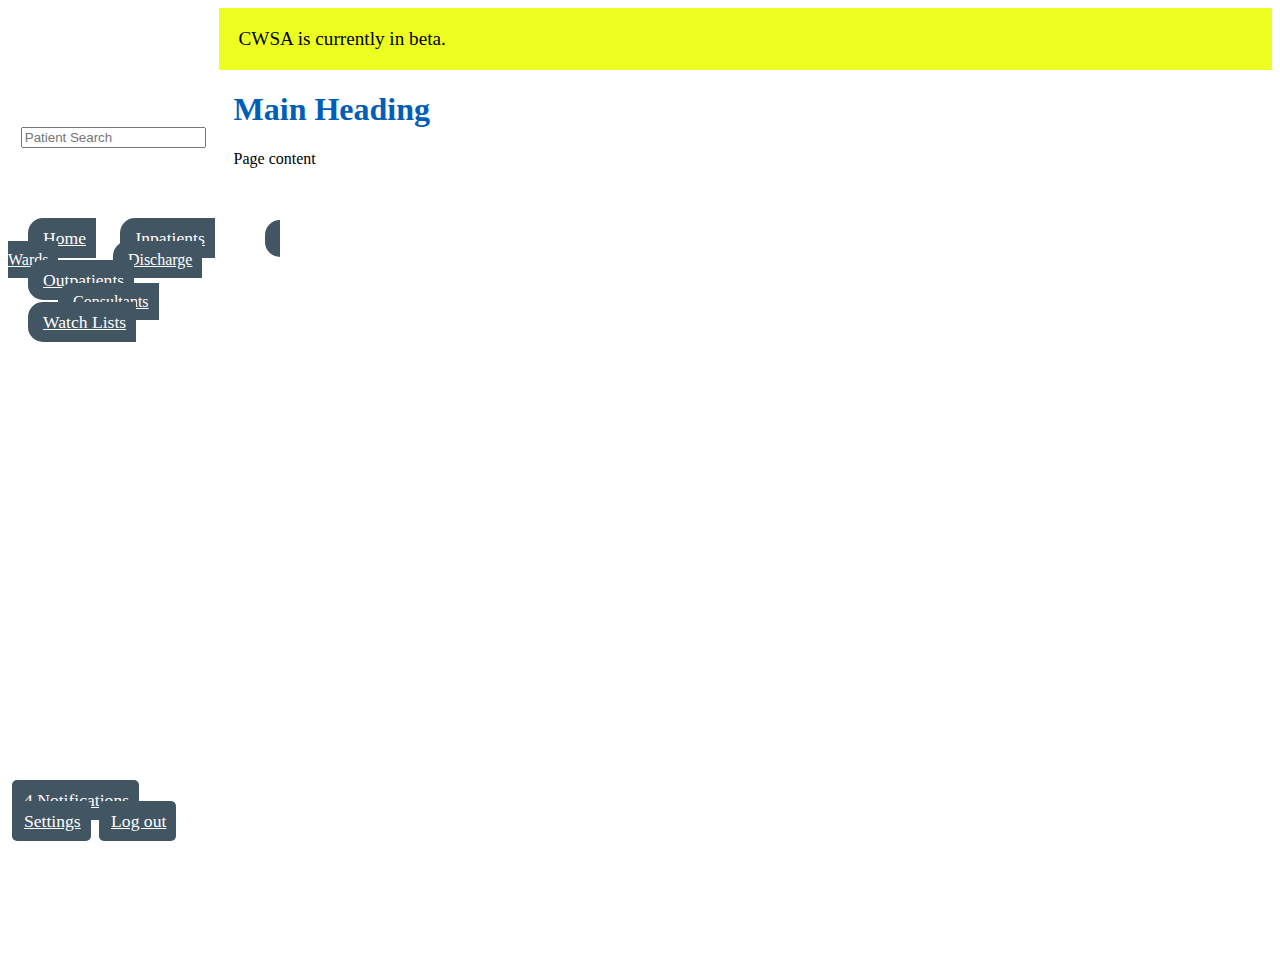
<file: index.html>
<!DOCTYPE html>
<html lang="en">
<head>
    <meta charset="UTF-8">
    <meta name="viewport" content="width=device-width, initial-scale=1.0">
    <title>CWSA - Home</title>
    <link rel="stylesheet" href="https://abuhb.github.io/ui/bootstrap-4.5.3-dist/css/bootstrap.css">
    <link rel="stylesheet" href="https://abuhb.github.io/ui/nhs-colours.css">
    <link rel="stylesheet" href="cwsa2.css">


</head>
<body>
    <div id="cws">
        
        <aside class="nhsblue">
            <div id="brand">
                <img src="cws-logo.svg">
        <p>
                <form>
                    <div class="input-group">
                        <input type="text" class="form-control" placeholder="Patient Search">
                    </div>
                </form></p>
            </div>
            <nav id="main" class="nav flex-column">
                <a class="nhsgreen" href="#"><i class="fas fa-home"></i>Home</a>
                <a href="#"><i class="fas fa-bed"></i>Inpatients</a>
                    <a class="sub" href="#"><i class="fas fa-chevron-right"></i>Wards</a>
                    <a class="sub" href="#"><i class="fas fa-chevron-right"></i>Discharge</a>
                <a href="#"><i class="fas fa-blind"></i>Outpatients</a>
                    <a class="sub" href="#"><i class="fas fa-chevron-right"></i>Consultants</a>
                <a href="#"><i class="far fa-eye"></i>Watch Lists</a>
                <div class="absp"></div>
            </nav>
                <nav id="account" class="nav flex-column">
                    <a href="#"><span class="badge nhsred">4</span> Notifications</a>
                    <a href="#"><i class="fas fa-cog"></i>Settings</a>
                    <a class="nhsred" href="#"><i class="fas fa-sign-out-alt"></i>Log out</a>
                </nav>

        </aside>

        <div id="mobile-nav" class="nhsgreen">Menu</div>

<main>
    <div class="message"><i class="fas fa-bell"></i> 
        CWSA is currently in beta.
    </div>
    <h1>Main Heading</h1>
    <p>Page content</p>
    

</main>
 </div>   
<!--scripts -->
<script defer src="https://abuhb.github.io/ui/fontawesome/js/all.js"></script>
<script defer src="https://abuhb.github.io/ui/jquery-3.5.1.slim.min.js"></script>
<script src="https://abuhb.github.io/ui/bootstrap-4.5.3-dist/js/bootstrap.bundle.min.js"></script>
</body>
</html>
</file>
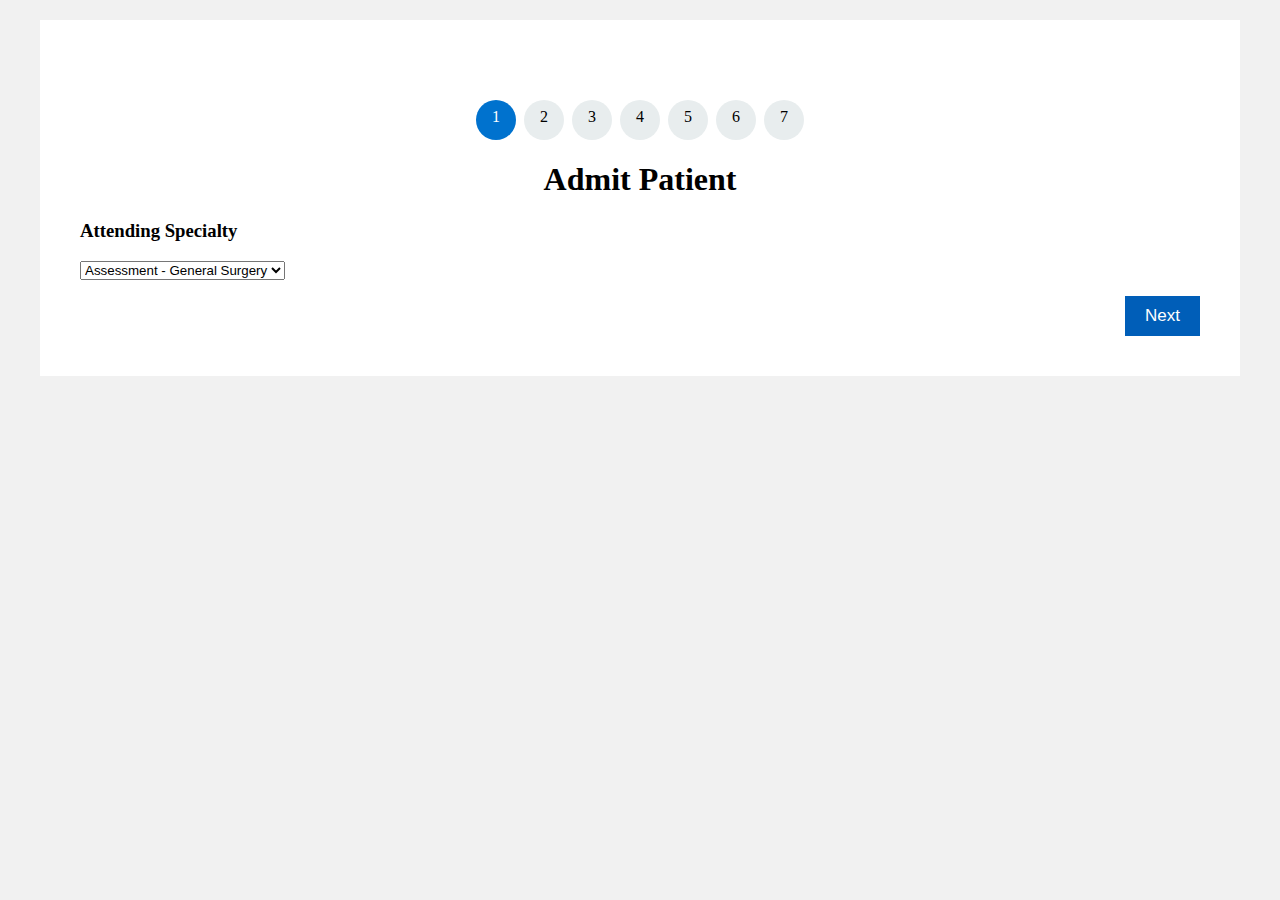
<file: adt/index.html>
<!DOCTYPE html>
<html>
<meta name="viewport" content="width=device-width, initial-scale=1.0">
<link href="https://cdn.jsdelivr.net/npm/bootstrap@5.0.0-beta1/dist/css/bootstrap.min.css" rel="stylesheet" integrity="sha384-giJF6kkoqNQ00vy+HMDP7azOuL0xtbfIcaT9wjKHr8RbDVddVHyTfAAsrekwKmP1" crossorigin="anonymous">
<style>
* {
  box-sizing: border-box;
}

body {
  background-color: #f1f1f1;
}

#regForm {
  background-color: #ffffff;
  margin: 20px auto;
  padding: 40px;
  width: 95%;
  min-width: 300px;
  max-width: 1200px;
}

h1 {
  text-align: center;  
}

/* Mark input boxes that gets an error on validation: */
input.invalid {
  background-color: #ffdddd;
}

/* Hide all steps by default: */
.tab {
  display: none;
}

button {
  background-color: #005EB8;
  color: #ffffff;
  border: none;
  padding: 10px 20px;
  font-size: 17px;
  cursor: pointer;
}

button:hover {
  opacity: 0.8;
}

#prevBtn {
  background-color: #425563;
}

/* Make circles that indicate the steps of the form: */
.step {
  height: 40px;
  width: 40px;
  margin: 0 2px;
  background: #E8EDEE;
  border: none;  
  border-radius: 50%;
  display: inline-block;
  padding-top: 8px;
  /* opacity: 0.5; */
}

.step.active {
  opacity: 1;
  background: #0072CE;
  color: #fff;
}

/* Mark the steps that are finished and valid: */
.step.finish {
background: #003087;
color: #fff;
}
</style>
<body>

<form id="regForm" action="/action_page.php">
    <!-- Circles which indicates the steps of the form: -->
    <div style="text-align:center;margin-top:40px;">
      <span class="step">1</span>
      <span class="step">2</span>
      <span class="step">3</span>
      <span class="step">4</span>
      <span class="step">5</span>
      <span class="step">6</span>
      <span class="step">7</span>
    </div>
  <h1>Admit Patient</h1>
  <!-- One "tab" for each step in the form: -->
  <div class="tab"><h3>Attending Specialty</h3>
    <!-- Form Screen 1-->
    <p>
    <select class="form-select" aria-label="Sekect a Specialty">
      <option value="1" selected>Assessment - General Surgery</option>
      <option value="2">General Surgery</option>
    </select>
  </p>
    <!-- Form Screen 1-->
  </div>
  <div class="tab"><h3>Attending Consultant</h3>
    <!-- Form Screen 2-->
    <p>
      <select class="form-select" aria-label="Sekect a Specialty">
        <option value="1" selected>Jake Testerson</option>
        <option value="2">Test Simmonds</option>
      </select>
    </p>
    <!-- Form Screen 2-->
  </div>
  <div class="tab"><h3>Patient Category / Overseas</h3>
    <!-- Form Screen 3-->
    <h5>Patient Category</h5>
    <p>
      <div class="form-check">
        <input class="form-check-input" type="radio" name="pt-category" id="pt-category1" checked>
        <label class="form-check-label" for="pt-category1">
          NHS
        </label>
      </div>
      <div class="form-check">
        <input class="form-check-input" type="radio" name="pt-category" id="pt-category2">
        <label class="form-check-label" for="pt-category2">
            Amenity
        </label>
      </div>
      <div class="form-check">
        <input class="form-check-input" type="radio" name="pt-category" id="pt-category3">
        <label class="form-check-label" for="pt-category3">
          Private
        </label>
      </div>
</p>
<h5>Overseas Visitors</h5>
<p>
  Is this patient an Overseas Visitor?
  </p>
  <p>
  <div class="form-check">
    <input class="form-check-input" type="radio" name="pt-overseas" id="pt-overseas1" checked>
    <label class="form-check-label" for="pt-overseas1">
      No
    </label>
  </div>
  <div class="form-check">
    <input class="form-check-input" type="radio" name="pt-overseas" id="pt-overseas2">
    <label class="form-check-label" for="pt-overseas2">
        Yes
    </label>
  </div>
</p>
    <!-- Form Screen 3-->
  </div>
  <div class="tab"><h3>Admission Method</h3>
    <!-- Form Screen 4-->
    <p>Please specify the method of admission for this patient</p>

    <p>
      <div class="form-check">
        <input class="form-check-input" type="radio" name="pt-admissionmethod" id="pt-admissionmethod1">
        <label class="form-check-label" for="pt-admissionmethod1">
            (NICU) NEWBORN BABIES BORN IN TRUST
        </label>
      </div>

      <div class="form-check">
        <input class="form-check-input" type="radio" name="pt-admissionmethod" id="pt-admissionmethod2">
        <label class="form-check-label" for="pt-admissionmethod2">
            (NICU) NEWBORN BABIES BORN OUTSIDE HOSPITAL (EXCL PLANNED HOME BIRTHS) 
        </label>
      </div>

      <div class="form-check">
        <input class="form-check-input" type="radio" name="pt-admissionmethod" id="pt-admissionmethod3">
        <label class="form-check-label" for="pt-admissionmethod3">
            BOOKED/PLANNED **DO NOT USE FOR MATERNITY **
        </label>
      </div>

      <div class="form-check">
        <input class="form-check-input" type="radio" name="pt-admissionmethod" id="pt-admissionmethod4" checked>
        <label class="form-check-label" for="pt-admissionmethod4">
            ELECTIVE WAITING LIST
        </label>
      </div>

      <div class="form-check">
        <input class="form-check-input" type="radio" name="pt-admissionmethod" id="pt-admissionmethod5">
        <label class="form-check-label" for="pt-admissionmethod5">
            EMERGENCY (INC PLANNED HOME BIRTH NEWBORN BABIES) 
        </label>
      </div>

      <div class="form-check">
        <input class="form-check-input" type="radio" name="pt-admissionmethod" id="pt-admissionmethod6">
        <label class="form-check-label" for="pt-admissionmethod6">
            MATERNITY
        </label>
      </div>

      <div class="form-check">
        <input class="form-check-input" type="radio" name="pt-admissionmethod" id="pt-admissionmethod7">
        <label class="form-check-label" for="pt-admissionmethod7">
            TRANSFER FROM ANOTHER HOSPITAL
        </label>
      </div>

      <div class="form-check">
        <input class="form-check-input" type="radio" name="pt-admissionmethod" id="pt-admissionmethod8">
        <label class="form-check-label" for="pt-admissionmethod8">
            TRANSFER IN FROM DAYCASE UNIT (RGH ONLY)
        </label>
      </div>

</p>
    <!-- Form Screen 4-->
  </div>
  <div class="tab"><h3>Intended Overnight Stay</h3>
    <!-- Form Screen 5-->
    <p>
      Is this patient intended for an overnight stay?
  </p>
  <p>
      <div class="form-check">
          <input class="form-check-input" type="radio" name="pt-overnight" id="pt-overnight1" checked>
          <label class="form-check-label" for="pt-overnight1">
              Yes
          </label>
        </div>
  
        <div class="form-check">
          <input class="form-check-input" type="radio" name="pt-overnight" id="pt-overnight2">
          <label class="form-check-label" for="pt-overnight2">
              No
          </label>
        </div>   
  </p>
    <!-- Form Screen 5-->
  </div>
  <div class="tab"><h3>Admission Source</h3>
    <!-- Form Screen 6-->
    <p>
      Please specify the method of admission for this patient
      </p>
      <p>
  
          <div class="form-check">
              <input class="form-check-input" type="radio" name="admissionsource" id="admissionsource1">
              <label class="form-check-label" for="admissionsource1">
                  BABY ACTIVITY
              </label>
            </div>
  
            <div class="form-check">
              <input class="form-check-input" type="radio" name="admissionsource" id="admissionsource2" checked>
              <label class="form-check-label" for="admissionsource2">
                  HOSPICE
              </label>
            </div>
  
            <div class="form-check">
              <input class="form-check-input" type="radio" name="admissionsource" id="admissionsource3">
              <label class="form-check-label" for="admissionsource3">
                  LOCAL AUTHORITY FOSTER CARE
              </label>
            </div>
  
            <div class="form-check">
              <input class="form-check-input" type="radio" name="admissionsource" id="admissionsource4">
              <label class="form-check-label" for="admissionsource4">
                  LOCAL AUTHORITY RESIDENTIAL HOME
              </label>
            </div>
  
            <div class="form-check">
              <input class="form-check-input" type="radio" name="admissionsource" id="admissionsource5">
              <label class="form-check-label" for="admissionsource5">
                  NO FIXED ABODE
              </label>
            </div>
  
            <div class="form-check">
              <input class="form-check-input" type="radio" name="admissionsource" id="admissionsource6">
              <label class="form-check-label" for="admissionsource6">
                  OWN HOME
              </label>
            </div>
  
            <div class="form-check">
              <input class="form-check-input" type="radio" name="admissionsource" id="admissionsource7">
              <label class="form-check-label" for="admissionsource7">
                  PATIENT TRANSFER FROM NON NHS HOSPITAL, INCLUDES PRIVATE HOSPITAL E.G. BUPA 
              </label>
            </div>
  
            <div class="form-check">
              <input class="form-check-input" type="radio" name="admissionsource" id="admissionsource8">
              <label class="form-check-label" for="admissionsource8">
                  PERMANENT RESIDENCE AT NURSING HOME, RESDIENTIAL CARE HOME 
              </label>
            </div>
  
            <div class="form-check">
              <input class="form-check-input" type="radio" name="admissionsource" id="admissionsource9">
              <label class="form-check-label" for="admissionsource9">
                  PRISON/ COURT/POLICE STATION/POLICE CUSTODY SUITE 
              </label>
            </div>
  
            <div class="form-check">
              <input class="form-check-input" type="radio" name="admissionsource" id="admissionsource10">
              <label class="form-check-label" for="admissionsource10">
                  TEMPORARY PLACE OF RESIDENCE
              </label>
            </div>
  
            <div class="form-check">
              <input class="form-check-input" type="radio" name="admissionsource" id="admissionsource11">
              <label class="form-check-label" for="admissionsource11">
                  TEMPORARY RESIDENCE AT NURSING HOME, RESIDENTIAL CARE HOME 
              </label>
            </div>
  
      </p>
    <!-- Form Screen 6-->
  </div>
  <div class="tab"><h3>Presenting Complaints & Comments</h3>
    <!-- Form Screen 7-->
    <p>
      <div class="mb-3">
          <label for="prescomp" class="form-label">Presenting complaint</label>
          <textarea class="form-control" id="prescomp" rows="3"></textarea>
        </div>
  </p>
  
  <p>
      <div class="mb-3">
          <label for="comments" class="form-label">Comments</label>
          <textarea class="form-control" id="comments" rows="3"></textarea>
        </div>
  </p>
    <!-- Form Screen 7-->
  </div>
  <div style="overflow:auto;">
    <div style="float:right;">
      <button type="button" id="prevBtn" onclick="nextPrev(-1)">Previous</button>
      <button type="button" id="nextBtn" onclick="nextPrev(1)">Next</button>
    </div>
  </div>

</form>

<script>
var currentTab = 0; // Current tab is set to be the first tab (0)
showTab(currentTab); // Display the current tab

function showTab(n) {
  // This function will display the specified tab of the form...
  var x = document.getElementsByClassName("tab");
  x[n].style.display = "block";
  //... and fix the Previous/Next buttons:
  if (n == 0) {
    document.getElementById("prevBtn").style.display = "none";
  } else {
    document.getElementById("prevBtn").style.display = "inline";
  }
  if (n == (x.length - 1)) {
    document.getElementById("nextBtn").innerHTML = "Complete Admission";
  } else {
    document.getElementById("nextBtn").innerHTML = "Next";
  }
  //... and run a function that will display the correct step indicator:
  fixStepIndicator(n)
}

function nextPrev(n) {
  // This function will figure out which tab to display
  var x = document.getElementsByClassName("tab");
  // Exit the function if any field in the current tab is invalid:
  if (n == 1 && !validateForm()) return false;
  // Hide the current tab:
  x[currentTab].style.display = "none";
  // Increase or decrease the current tab by 1:
  currentTab = currentTab + n;
  // if you have reached the end of the form...
  if (currentTab >= x.length) {
    // ... the form gets submitted:
    document.getElementById("regForm").submit();
    return false;
  }
  // Otherwise, display the correct tab:
  showTab(currentTab);
}

function validateForm() {
  // This function deals with validation of the form fields
  var x, y, i, valid = true;
  x = document.getElementsByClassName("tab");
  y = x[currentTab].getElementsByTagName("input");
  // A loop that checks every input field in the current tab:
  for (i = 0; i < y.length; i++) {
    // If a field is empty...
    if (y[i].value == "") {
      // add an "invalid" class to the field:
      y[i].className += " invalid";
      // and set the current valid status to false
      valid = false;
    }
  }
  // If the valid status is true, mark the step as finished and valid:
  if (valid) {
    document.getElementsByClassName("step")[currentTab].className += " finish";
  }
  return valid; // return the valid status
}

function fixStepIndicator(n) {
  // This function removes the "active" class of all steps...
  var i, x = document.getElementsByClassName("step");
  for (i = 0; i < x.length; i++) {
    x[i].className = x[i].className.replace(" active", "");
  }
  //... and adds the "active" class on the current step:
  x[n].className += " active";
}
</script>

</body>
</html>
</file>
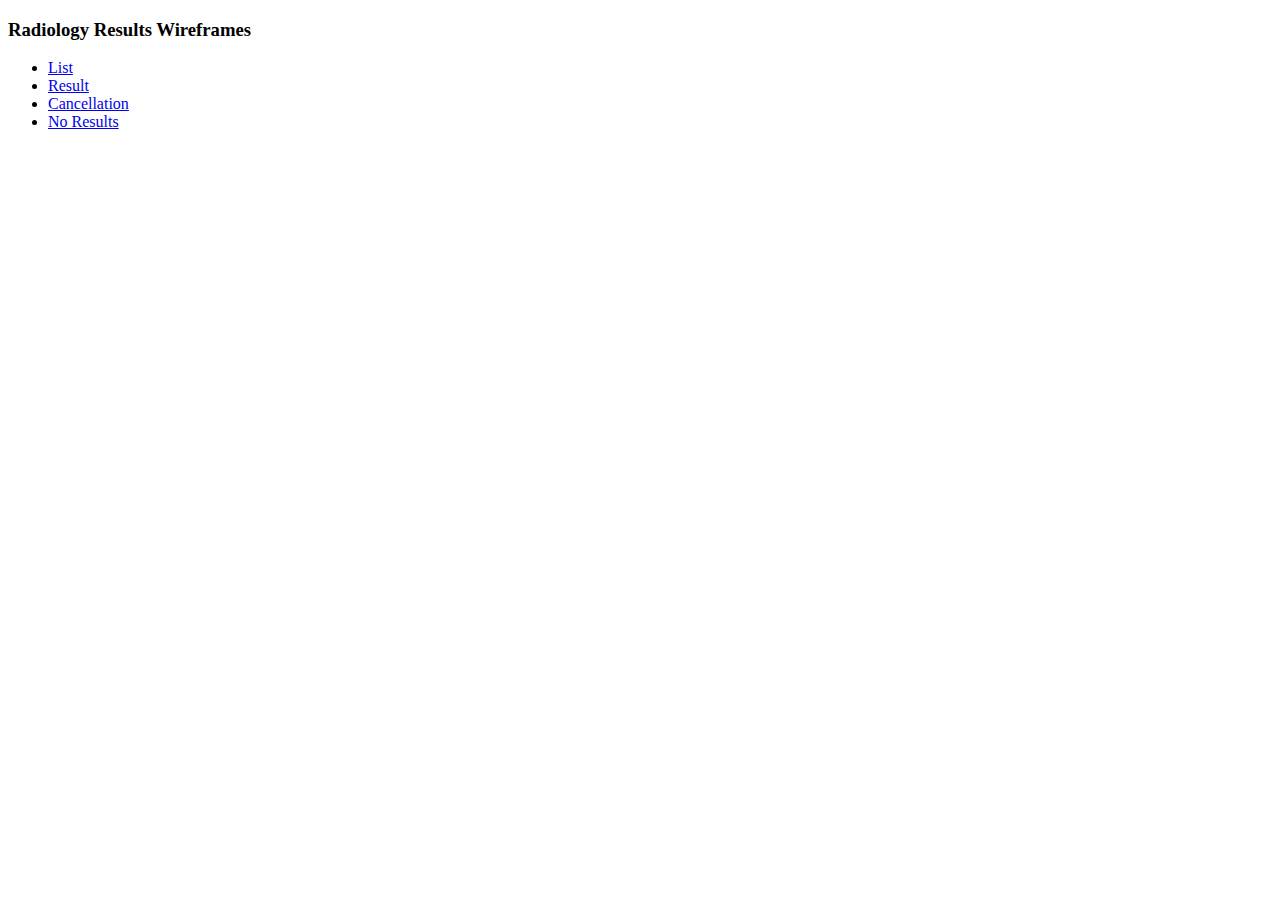
<file: radiology/index.html>
<!DOCTYPE html>
<html lang="en">
<head>
    <meta charset="UTF-8">
    <meta name="viewport" content="width=device-width, initial-scale=1.0">
    <title>CWSA- Radiology Results View UI</title>
    <link href="https://cdn.jsdelivr.net/npm/bootstrap@5.0.0-beta1/dist/css/bootstrap.min.css" rel="stylesheet" integrity="sha384-giJF6kkoqNQ00vy+HMDP7azOuL0xtbfIcaT9wjKHr8RbDVddVHyTfAAsrekwKmP1" crossorigin="anonymous">
    <link rel="stylesheet" href="https://abuhb.github.io/ui/nhs-colours.css">
    <script src="https://abuhb.github.io/ui/fontawesome/js/all.js"></script>
</head>
<body>
 

    <div class="container-xl">
        <h3>Radiology Results Wireframes</h3>
        <ul>
            <li><a href="list.html">List</a></li>
            <li><a href="result.html">Result</a></li>
            <li><a href="cancellation.html">Cancellation</a></li>
            <li><a href="noresults.html">No Results</a></li>
        </ul>
        
    </div>
    
    <script src="https://cdn.jsdelivr.net/npm/bootstrap@5.0.0-beta1/dist/js/bootstrap.bundle.min.js" integrity="sha384-ygbV9kiqUc6oa4msXn9868pTtWMgiQaeYH7/t7LECLbyPA2x65Kgf80OJFdroafW" crossorigin="anonymous"></script>
</body>
</html>
</file>
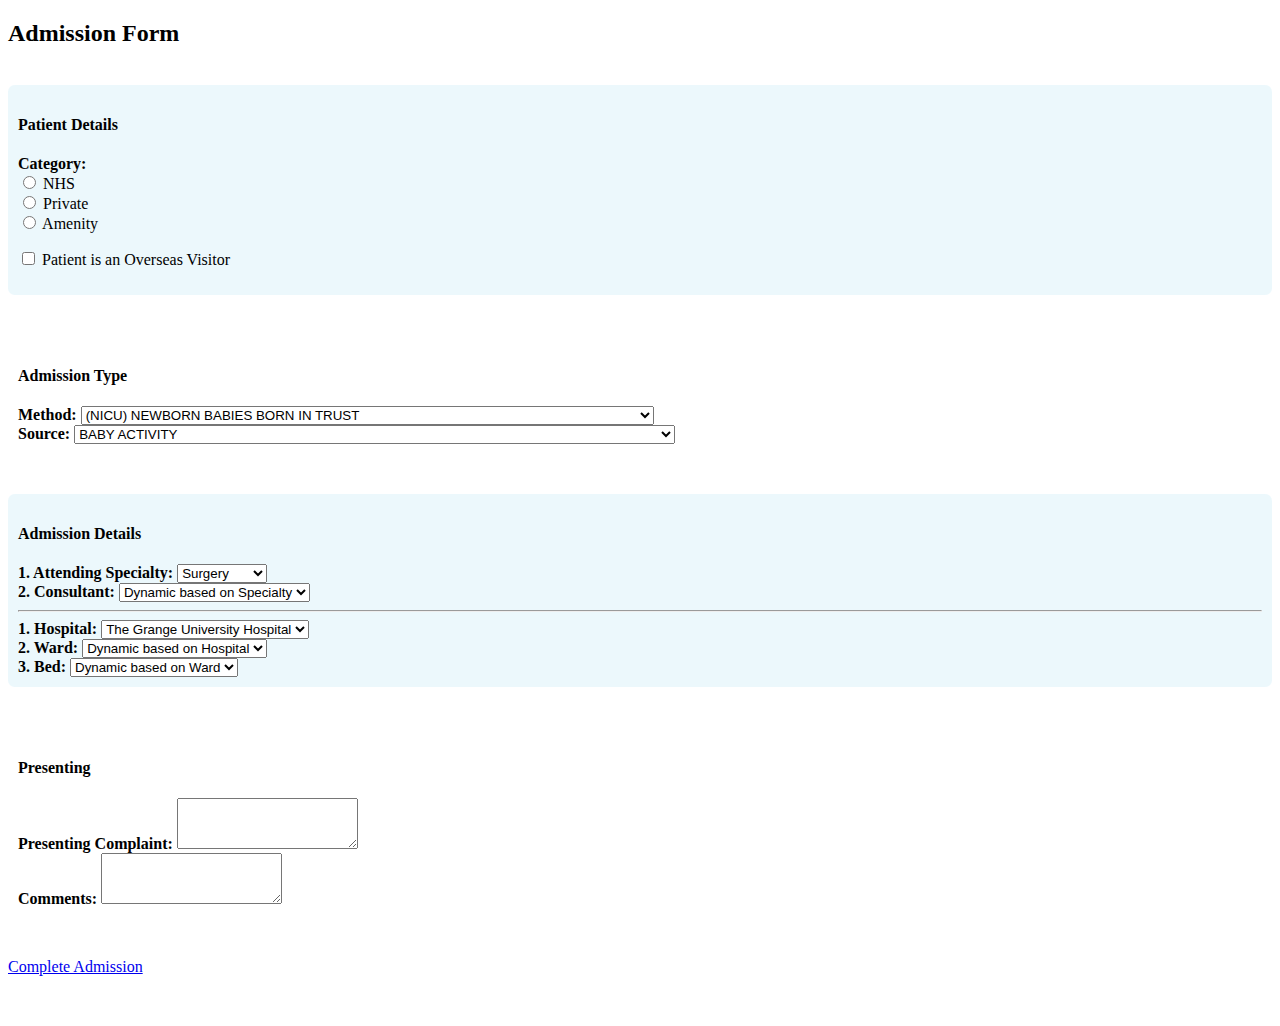
<file: adt/simplified/index.html>
<!DOCTYPE html>
<html lang="en">
<head>
    <meta charset="UTF-8">
    <meta name="viewport" content="width=device-width, initial-scale=1.0">
    <link href="https://cdn.jsdelivr.net/npm/bootstrap@5.0.0-beta1/dist/css/bootstrap.min.css" rel="stylesheet" integrity="sha384-giJF6kkoqNQ00vy+HMDP7azOuL0xtbfIcaT9wjKHr8RbDVddVHyTfAAsrekwKmP1" crossorigin="anonymous">
    <title>Admission Form (Simplified)</title>
    <style>
        .adm-hl {
            background: #fff;
            padding: 10px;
            margin-bottom: 40px;
        }

        .adm-hl2 {
            background: rgb(65,182,230,0.1);
            padding: 10px;
            margin-bottom: 40px;
            border-radius: 5pt;
        }
    </style>
</head>
<body>
<div class="container">
    <h2>Admission Form</h2>
<br>

    <!-- Stage 2 -->
    <div class="adm-hl2">
<h4>Patient Details</h4>
<b>Category:</b> 
<div class="form-check form-check-inline">
    <label class="form-check-label">
    <input type="radio" class="form-check-input" name="category" value="NHS">
    NHS
  </label>
  </div>
  <div class="form-check form-check-inline">
    <label class="form-check-label">
    <input type="radio" class="form-check-input" name="category" value="Private">
    Private
  </label>
  </div>
  <div class="form-check form-check-inline">
    <label class="form-check-label">
    <input type="radio" class="form-check-input" name="category" value="Amenity">
    Amenity
  </label>
</div>
<p>
<div class="form-check">
  <label class="form-check-label">
    <input type="checkbox" class="form-check-input" name="overseas" value="Overseas Visitor">
    Patient is an Overseas Visitor
  </label>
</div>
</p>
</div>
    <!-- Stage 2 -->

    <!-- Stage 3 -->

<div class="adm-hl">
<div class="row">
    <h4>Admission Type</h4>
    <div class="col-xs-12 col-sm-6">
<div class="form-group">
  <label for="method"><b>Method:</b></label>
  <select class="form-control" name="method">
    <option>(NICU) NEWBORN BABIES BORN IN TRUST</option>
    <option>(NICU) NEWBORN BABIES BORN OUTSIDE HOSPITAL (EXCL PLANNED HOME BIRTHS)</option>
    <option>BOOKED/PLANNED **DO NOT USE FOR MATERNITY **</option>
    <option>ELECTIVE WAITING LIST</option>
    <option>EMERGENCY (INC PLANNED HOME BIRTH NEWBORN BABIES)</option>
    <option>MATERNITY</option>
    <option>TRANSFER FROM ANOTHER HOSPITAL</option>
    <option>TRANSFER IN FROM DAYCASE UNIT (RGH ONLY)</option>
  </select>
</div>
    </div>
    <div class="col-xs-12 col-sm-6">
<div class="form-group">
  <label for="source"><b>Source:</b></label>
  <select class="form-control" name="source">
    <option>BABY ACTIVITY</option>
    <option>HOSPICE</option>
    <option>LOCAL AUTHORITY FOSTER CARE</option>
    <option>LOCAL AUTHORITY RESIDENTIAL HOME</option>
    <option>NO FIXED ABODE</option>
    <option>OWN HOME</option>
    <option>PATIENT TRANSFER FROM NON NHS HOSPITAL, INCLUDES PRIVATE HOSPITAL E.G. BUPA</option>
    <option>PERMANENT RESIDENCE AT NURSING HOME, RESDIENTIAL CARE HOME</option>
    <option>PRISON/ COURT/POLICE STATION/POLICE CUSTODY SUITE</option>
    <option>TEMPORARY PLACE OF RESIDENCE</option>
    <option>TEMPORARY RESIDENCE AT NURSING HOME, RESIDENTIAL CARE HOME</option>
  </select>
</div>
    </div>
</div>
</div>

        <!-- Stage 3 -->

        <!-- Stage 4 -->

<!-- Stage 1 -->
<div class="adm-hl2">
<div class="row">
    <h4>Admission Details</h4>
    <div class="col-xs-12 col-sm-6">
<div class="form-group">
  <label for="specialty"><b>1. Attending Specialty:</b></label>
  <select class="form-control" name="specialty">
    <option>Surgery</option>
    <option>Medicine</option>
    <option>Emergency</option>
  </select>
</div>
    </div>
    <div class="col-xs-12 col-sm-6">
<div class="form-group">
  <label for="consultant"><b>2. Consultant:</b></label>
  <select class="form-control" name="consultant">
    <option>Dynamic based on Specialty</option>
    <option>Consultant1</option>
    <option>Consultant2</option>
    <option>Consultant3</option>
  </select>
</div>
    </div>
    
</div>
    <!-- Stage 1 -->
    <hr>
<div class="row">
    <div class="col-xs-12 col-sm-4">
        <div class="form-group">
          <label for="hospital"><b>1. Hospital:</b></label>
          <select class="form-control" name="hospital">
            <option>The Grange University Hospital</option>
            <option>Royal Gwent Hospital</option>
            <option>Nevill Hall Hospital</option>
          </select>
        </div>
    </div>

    <div class="col-xs-12 col-sm-4">
        <div class="form-group">
            <label for="ward"><b>2. Ward:</b></label>
            <select class="form-control" name="ward">
              <option>Dynamic based on Hospital</option>
              <option></option>
              <option></option>
            </select>
          </div>
    </div>

    <div class="col-xs-12 col-sm-4">
        <div class="form-group">
            <label for="bed"><b>3. Bed:</b></label>
            <select class="form-control" name="bed">
              <option>Dynamic based on Ward</option>
              <option></option>
              <option></option>
            </select>
          </div>
    </div>

</div>
</div>
        <!-- Stage 4 -->

        <!-- Stage 5 -->
        <div class="adm-hl">
<div class="row">
    <h4>Presenting</h4>
    <div class="col-xs-12 col-sm-6">
<div class="form-group">
  <label for="presenting-complaint"><b>Presenting Complaint:</b></label>
  <textarea class="form-control" name="presenting-complaint" rows="3"></textarea>
</div>
    </div>
    <div class="col-xs-12 col-sm-6">
<div class="form-group">
  <label for="comments"><b>Comments:</b></label>
  <textarea class="form-control" name="comments" rows="3"></textarea>
</div>
    </div>
</div>
</div>
        <!-- Stage 5 -->

<!-- Complete -->
<div class="container-xl text-end">
<a name="" id="" class="btn btn-primary" href="#" role="button">Complete Admission</a>
</div>
<p>&nbsp;</p>
</div>
</body>
</html>
</file>
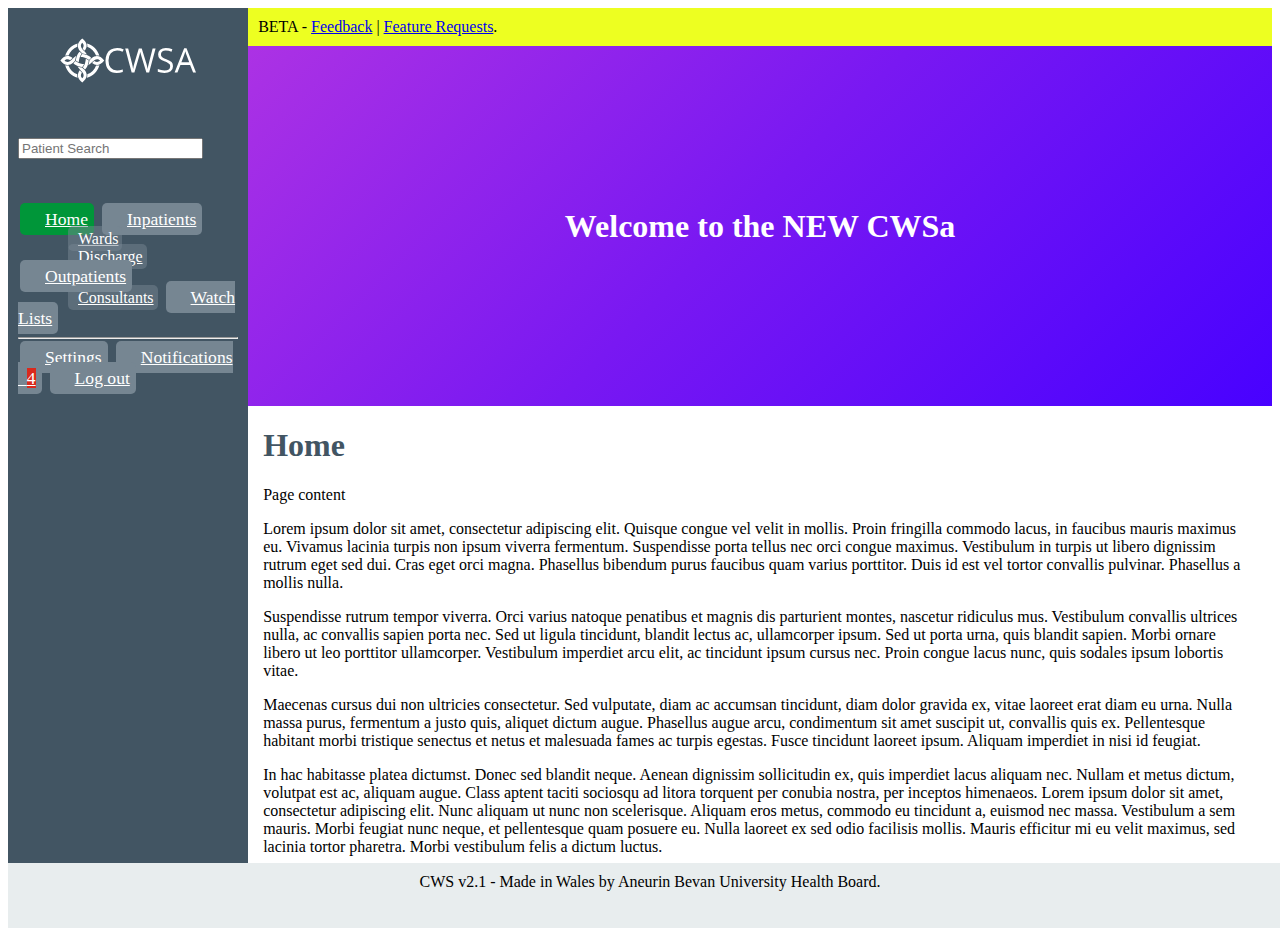
<file: index1.html>
<!DOCTYPE html>
<html lang="en">
<head>
    <meta charset="UTF-8">
    <meta name="viewport" content="width=device-width, initial-scale=1.0">
    <title>Home - CWS</title>
    <link rel="stylesheet" href="https://abuhb.github.io/ui/bootstrap-4.5.3-dist/css/bootstrap.css">
    <link rel="stylesheet" href="https://abuhb.github.io/ui/nhs-colours.css">
<style>
    body {
        min-height: 100vh;
    }
    
    aside {
        width: 280px;
        color: #fff;
        padding: 10px;
    }

    aside a {
        color: #fff;
        background: #768692;
        display: box;
        padding: 6px;
        font-size: 1.1rem;
        margin: 2px;
        padding-left: 20px;
        border-radius: 5px;
    }

    aside a:hover {
        background: #00a9ce;
        color:#fff;
        text-decoration: none;
    }

    .sub {
        padding: 4px;
        padding-left: 10px;
        font-size: 1rem;
        background: rgb(118, 134, 146, 0.5);
        margin-left: 50px;
    }

    .sub:hover {
        background-color: #0072CE;
    }

    .layout {
        display: flex;
        height: Calc(100vh - 45px);
    }

    main {
        width: 100%;
        padding: 15px;
        overflow: auto;
    }

    nav i {
        width: 25px;
        height: 20px;
        text-align: center;
        margin-right: 5px;
    }

    footer {
        height: 45px;
        background: grey;
        width: 100%;
        padding: 10px;
        color: #fff;
        z-index: 0;
        text-align: center;
    }

    #brand {
        margin-top: 20px;
        margin-bottom: 30px;
        height: 70px;
        text-align: center;
        font-size: 2.5rem;
    }

    #brand img {
        height: 45px;
    }

    .badge {
        font-size: 1.1rem;
    }

    h1, h3, h5 {
        color:#425563;
    }

    .hero {
    min-height: 300px;
    height: 40vh;
    background-image: linear-gradient(-225deg, #ac32e4 0, #7918f2 48%, #4801ff 100%);
    display: flex;
    justify-content: center;
    align-items: center;
    text-align: center;
    margin-right: -15px;
    margin-left: -15px;
    margin-top: 0px;
    margin-bottom: 15px;
    color: #fff;
    }
    .message {
        padding: 10px;
        background-color: #edff21;
        margin-right: -15px;
        margin-left: -15px;
        margin-top: -15px;
        /* Hide during UX work by changing block to none */
        display: block;
    }

/* NHS Colours, Minified */
    .nhsdarkblue{background-color:#003087!important;color:#fff!important}.nhsblue{background-color:#005eb8!important;color:#fff!important}.nhsbrightblue{background-color:#0072ce!important;color:#fff!important}.nhslightblue{background-color:#41b6e6!important;color:#000!important}.nhsaquablue{background-color:#00a9ce!important;color:#fff!important}.nhsblack{background-color:#231f20!important;color:#fff!important}.nhsdarkgrey{background-color:#425563!important;color:#fff!important}.nhsmidgrey{background-color:#768692!important;color:#fff!important}.nhspalegrey{background-color:#e8edee!important;color:#000!important}.nhsdarkgreen{background-color:#006747!important;color:#fff!important}.nhsgreen{background-color:#009639!important;color:#fff!important}.nhslightgreen{background-color:#78be20!important}.nhsaquagreen{background-color:#00a499!important;color:#fff!important}.nhspurple{background-color:#330072!important;color:#fff!important}.nhsdarkpink{background-color:#7c2855!important;color:#fff!important}.nhspink{background-color:#ae2573!important;color:#fff!important}.nhsdarkred{background-color:#8a1538!important;color:#fff!important}.nhsred{background-color:#da291c!important;color:#fff!important}.nhsorange{background-color:#ed8b00!important;color:#fff!important}.nhswarmyellow{background-color:#ffb81c!important}.nhsyellow{background-color:#fae100!important}
</style>

</head>
<body>
<div class="layout">
<aside class="nhsdarkgrey">
    <div id="brand">
    <img src="cws-logo.svg">
    </div>
        <form>
            <div class="input-group">
                <input type="text" class="form-control" placeholder="Patient Search">
            </div>
        </form>
<p>&nbsp;</p>
    <nav class="nav flex-column">
        <a class="nhsgreen" href="#"><i class="fas fa-home"></i>Home</a>
        <a href="#"><i class="fas fa-bed"></i>Inpatients</a>
            <a class="sub" href="#">Wards</a>
            <a class="sub" href="#">Discharge</a>
        <a href="#"><i class="fas fa-blind"></i>Outpatients</a>
            <a class="sub" href="#">Consultants</a>
        <a href="#"><i class="far fa-eye"></i>Watch Lists</a>
        <hr>
        <a href="#"><i class="fas fa-cog"></i>Settings</a>
        <a href="#"><i class="fas fa-bell"></i>Notifications &nbsp; <span class="badge nhsred">4</span></a>
        <a class="hover-danger" href="#"><i class="fas fa-sign-out-alt"></i>Log out</a>
      </nav>
</aside>

<main>
<!-- Alert -->

<div class="message" role="alert">
    <i class="fas fa-exclamation-circle"></i>
    BETA -
    <i class="fas fa-comment-alt"></i> <a href="/ABUHB.CWSA/home/feedback">Feedback</a> |
    <i class="fas fa-poll-h"></i> <a href="/ABUHB.CWSA/home/roadmap">Feature Requests</a>.
</div>

<div class="hero">
    <h1 style="color:#fff;">Welcome to the NEW CWSa</h1>
</div>

<h1>
    Home
</h1>
<p>Page content</p>
<p>
    Lorem ipsum dolor sit amet, consectetur adipiscing elit. Quisque congue vel velit in mollis. Proin fringilla commodo lacus, in faucibus mauris maximus eu. Vivamus lacinia turpis non ipsum viverra fermentum. Suspendisse porta tellus nec orci congue maximus. Vestibulum in turpis ut libero dignissim rutrum eget sed dui. Cras eget orci magna. Phasellus bibendum purus faucibus quam varius porttitor. Duis id est vel tortor convallis pulvinar. Phasellus a mollis nulla.
    </p>
    <p>
    Suspendisse rutrum tempor viverra. Orci varius natoque penatibus et magnis dis parturient montes, nascetur ridiculus mus. Vestibulum convallis ultrices nulla, ac convallis sapien porta nec. Sed ut ligula tincidunt, blandit lectus ac, ullamcorper ipsum. Sed ut porta urna, quis blandit sapien. Morbi ornare libero ut leo porttitor ullamcorper. Vestibulum imperdiet arcu elit, ac tincidunt ipsum cursus nec. Proin congue lacus nunc, quis sodales ipsum lobortis vitae.
    </p>
    <p>
    Maecenas cursus dui non ultricies consectetur. Sed vulputate, diam ac accumsan tincidunt, diam dolor gravida ex, vitae laoreet erat diam eu urna. Nulla massa purus, fermentum a justo quis, aliquet dictum augue. Phasellus augue arcu, condimentum sit amet suscipit ut, convallis quis ex. Pellentesque habitant morbi tristique senectus et netus et malesuada fames ac turpis egestas. Fusce tincidunt laoreet ipsum. Aliquam imperdiet in nisi id feugiat.
    </p>
    <p>
    In hac habitasse platea dictumst. Donec sed blandit neque. Aenean dignissim sollicitudin ex, quis imperdiet lacus aliquam nec. Nullam et metus dictum, volutpat est ac, aliquam augue. Class aptent taciti sociosqu ad litora torquent per conubia nostra, per inceptos himenaeos. Lorem ipsum dolor sit amet, consectetur adipiscing elit. Nunc aliquam ut nunc non scelerisque. Aliquam eros metus, commodo eu tincidunt a, euismod nec massa. Vestibulum a sem mauris. Morbi feugiat nunc neque, et pellentesque quam posuere eu. Nulla laoreet ex sed odio facilisis mollis. Mauris efficitur mi eu velit maximus, sed lacinia tortor pharetra. Morbi vestibulum felis a dictum luctus.
    </p>
    <p>
    Sed et nunc sollicitudin ligula scelerisque gravida. Morbi suscipit varius augue, sed suscipit elit efficitur nec. Cras ultricies, turpis ut tempus iaculis, nisi enim consectetur metus, id luctus urna justo vitae ipsum. Pellentesque habitant morbi tristique senectus et netus et malesuada fames ac turpis egestas. In quis risus a justo facilisis tristique. Suspendisse egestas, mi vel commodo rutrum, augue lacus commodo nibh, et sollicitudin ipsum massa quis neque. Sed placerat ornare velit, id vehicula dui porta et. Cras a arcu eu massa sollicitudin aliquet at eu justo. Integer in tincidunt ex. Nunc et eros facilisis tortor posuere lobortis vitae fermentum eros.
    </p>
</main>
</div>
<footer class="nhspalegrey">
   CWS v2.1 - Made in Wales <i class="fas fa-dragon" style="color:red;"></i> by Aneurin Bevan University Health Board.
</footer>

    <!--scripts -->
    <script defer src="https://abuhb.github.io/ui/fontawesome/js/all.js"></script>
    <script src="https://abuhb.github.io/ui/bootstrap-4.5.3-dist/js/bootstrap.bundle.min.js"></script>
</body>
</html>
</file>
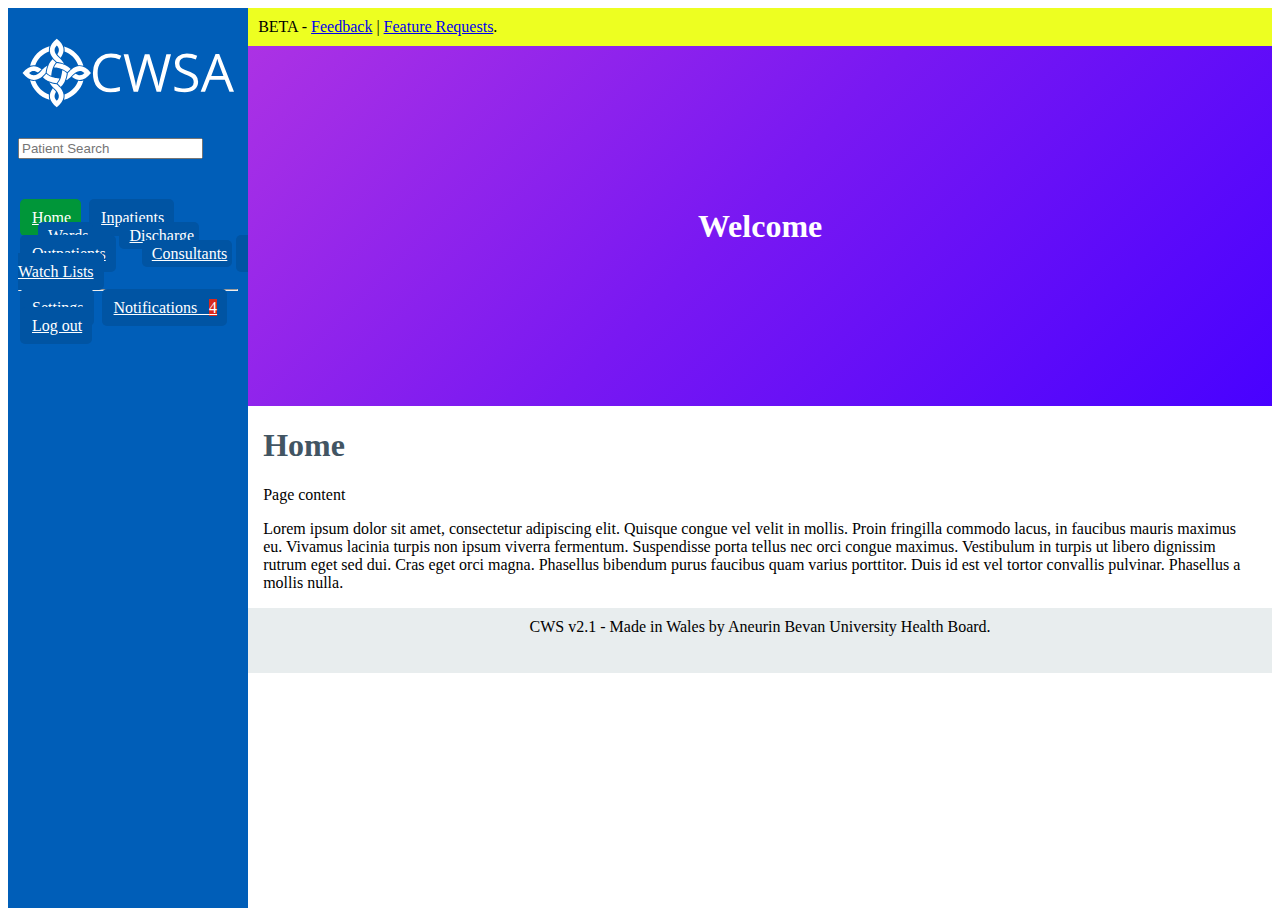
<file: index2.html>
<!DOCTYPE html>
<html lang="en">
<head>
    <meta charset="UTF-8">
    <meta name="viewport" content="width=device-width, initial-scale=1.0">
    <title>Home - CWS</title>
    <link rel="stylesheet" href="https://abuhb.github.io/ui/bootstrap-4.5.3-dist/css/bootstrap.css">
    <link rel="stylesheet" href="https://abuhb.github.io/ui/nhs-colours.css">
<style>
    body {
        min-height: 100vh;
    }
    
    aside {
        width: 280px;
        color: #fff;
        padding: 10px;
    }

    aside a {
        color: #fff;
        background: #0054A3;
        display: box;
        padding: 10px;
        font-size: 1rem;
        margin: 2px;
        padding-left: 12px;
        border-radius: 5px;
    }

    aside a:hover {
        background: #339cff;
        color:#fff;
        text-decoration: none;
    }

    .sub {
        padding: 5px;
        padding-left: 10px;
        font-size: 1rem;
        margin-left: 20px;
    }

    .layout {
        display: flex;
        height: 100vh;
    }

    main {
        width: 100%;
        padding: 15px;
        overflow: auto;
    }

    nav svg {
        width: 25px;
        height: 20px;
        text-align: center;
        margin-right: 5px;
    }

    footer {
        height: 45px;
        background: grey;
        padding: 10px;
        color: #fff;
        text-align: center;
        margin-left: -15px;
        margin-right: -15px;
        margin-bottom: -15px;
    }

    #brand {
        margin-top: 20px;
        margin-bottom: 30px;
        height: 70px;
        text-align: center;
        font-size: 2.5rem;
    }

    #brand img {
        height: 70px;
    }

    .badge {
        font-size: 1rem;
    }

    h1, h3, h5 {
        color:#425563;
    }

    .hero {
        min-height: 300px;
        height: 40vh;
        background-image: linear-gradient(-225deg, #ac32e4 0, #7918f2 48%, #4801ff 100%);
        display: flex;
        justify-content: center;
        align-items: center;
        text-align: center;
        margin-right: -15px;
        margin-left: -15px;
        margin-top: 0px;
        margin-bottom: 15px;
        color: #fff;
    }
    .message {
        padding: 10px;
        background-color: #edff21;
        margin-right: -15px;
        margin-left: -15px;
        margin-top: -15px;
        /* Hide during UX work by changing block to none */
        display: block;
    }

/* NHS Colours, Minified */
    .nhsdarkblue{background-color:#003087!important;color:#fff!important}.nhsblue{background-color:#005eb8!important;color:#fff!important}.nhsbrightblue{background-color:#0072ce!important;color:#fff!important}.nhslightblue{background-color:#41b6e6!important;color:#000!important}.nhsaquablue{background-color:#00a9ce!important;color:#fff!important}.nhsblack{background-color:#231f20!important;color:#fff!important}.nhsdarkgrey{background-color:#425563!important;color:#fff!important}.nhsmidgrey{background-color:#768692!important;color:#fff!important}.nhspalegrey{background-color:#e8edee!important;color:#000!important}.nhsdarkgreen{background-color:#006747!important;color:#fff!important}.nhsgreen{background-color:#009639!important;color:#fff!important}.nhslightgreen{background-color:#78be20!important}.nhsaquagreen{background-color:#00a499!important;color:#fff!important}.nhspurple{background-color:#330072!important;color:#fff!important}.nhsdarkpink{background-color:#7c2855!important;color:#fff!important}.nhspink{background-color:#ae2573!important;color:#fff!important}.nhsdarkred{background-color:#8a1538!important;color:#fff!important}.nhsred{background-color:#da291c!important;color:#fff!important}.nhsorange{background-color:#ed8b00!important;color:#fff!important}.nhswarmyellow{background-color:#ffb81c!important}.nhsyellow{background-color:#fae100!important}
</style>

</head>
<body>
<div class="layout">
<aside class="nhsblue">
    <div id="brand">
    <img src="cws-logo.svg">
    </div>
        <form>
            <div class="input-group">
                <input type="text" class="form-control" placeholder="Patient Search">
            </div>
        </form>
<p>&nbsp;</p>
    <nav class="nav flex-column">
        <a class="nhsgreen" href="#"><i class="fas fa-home"></i>Home</a>
        <a href="#"><i class="fas fa-bed"></i>Inpatients</a>
            <a class="sub" href="#">Wards</a>
            <a class="sub" href="#">Discharge</a>
        <a href="#"><i class="fas fa-blind"></i>Outpatients</a>
            <a class="sub" href="#">Consultants</a>
        <a href="#"><i class="far fa-eye"></i>Watch Lists</a>
        <hr>
        <a href="#"><i class="fas fa-cog"></i>Settings</a>
        <a href="#"><i class="fas fa-bell"></i>Notifications &nbsp; <span class="badge nhsred">4</span></a>
        <a class="hover-danger" href="#"><i class="fas fa-sign-out-alt"></i>Log out</a>
      </nav>
</aside>

<main>
<!-- Alert -->

<div class="message" role="alert">
    <i class="fas fa-exclamation-circle"></i>
    BETA -
    <i class="fas fa-comment-alt"></i> <a href="/ABUHB.CWSA/home/feedback">Feedback</a> |
    <i class="fas fa-poll-h"></i> <a href="/ABUHB.CWSA/home/roadmap">Feature Requests</a>.
</div>

<div class="hero">
    <h1 style="color:#fff;">Welcome</h1>
</div>

<h1>
    Home
</h1>
<p>Page content</p>
<p>
    Lorem ipsum dolor sit amet, consectetur adipiscing elit. Quisque congue vel velit in mollis. Proin fringilla commodo lacus, in faucibus mauris maximus eu. Vivamus lacinia turpis non ipsum viverra fermentum. Suspendisse porta tellus nec orci congue maximus. Vestibulum in turpis ut libero dignissim rutrum eget sed dui. Cras eget orci magna. Phasellus bibendum purus faucibus quam varius porttitor. Duis id est vel tortor convallis pulvinar. Phasellus a mollis nulla.
    </p>


    <footer class="nhspalegrey">
        CWS v2.1 - Made in Wales <i class="fas fa-dragon" style="color:red;"></i> by Aneurin Bevan University Health Board.
     </footer>
</main>

</div>


    <!--scripts -->
    <script defer src="https://abuhb.github.io/ui/fontawesome/js/all.js"></script>
    <script src="https://abuhb.github.io/ui/bootstrap-4.5.3-dist/js/bootstrap.bundle.min.js"></script>
</body>
</html>
</file>
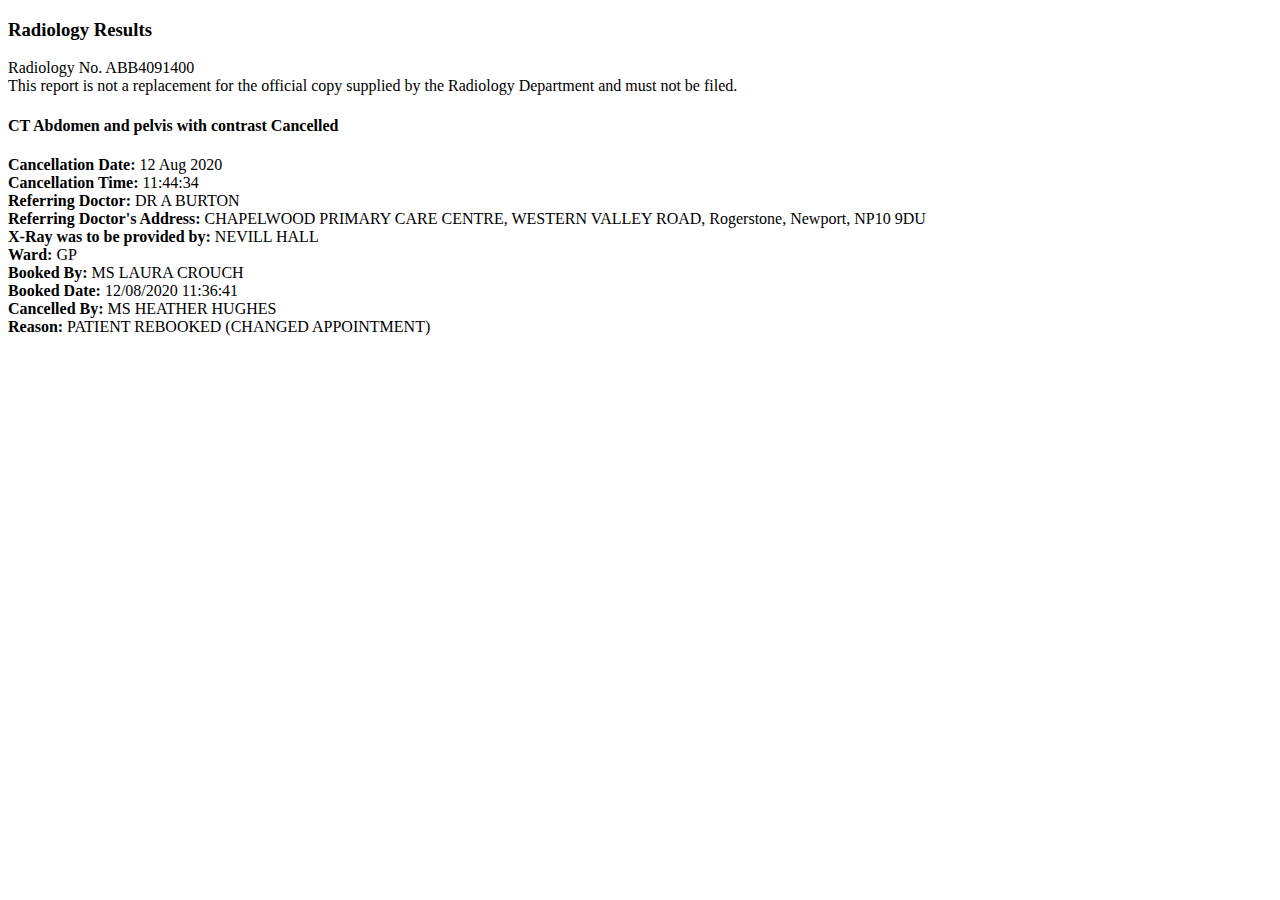
<file: radiology/cancellation.html>
<!DOCTYPE html>
<html lang="en">
<head>
    <meta charset="UTF-8">
    <meta name="viewport" content="width=device-width, initial-scale=1.0">
    <title>Radiology Result Detail</title>
    <link href="https://cdn.jsdelivr.net/npm/bootstrap@5.0.0-beta1/dist/css/bootstrap.min.css" rel="stylesheet" integrity="sha384-giJF6kkoqNQ00vy+HMDP7azOuL0xtbfIcaT9wjKHr8RbDVddVHyTfAAsrekwKmP1" crossorigin="anonymous">
    <link rel="stylesheet" href="https://abuhb.github.io/ui/nhs-colours.css">
    <script src="https://abuhb.github.io/ui/fontawesome/js/all.js"></script>
</head>
<body>
    
<div class="container-xl">

    <div class="row">
        <div class="col-6">
            <h3>Radiology Results

            </h3>
        </div>
        <div class="col-6 text-end">
            Radiology No. ABB4091400
        </div>
    </div>

    <div class="alert nhsyellow">This report is not a replacement for the official copy supplied by the
    Radiology Department and must not be filed.
    </div>

    <h4>CT Abdomen and pelvis with contrast <span class="badge nhsred">Cancelled</span></h4>
<div class="row">
    <div class="col-sm-6">
    <b>Cancellation Date:</b> 12 Aug 2020<br>
    <b>Cancellation Time:</b> 11:44:34<br>
    <b>Referring Doctor:</b> DR A BURTON<br>
    <b>Referring Doctor's Address:</b> CHAPELWOOD PRIMARY CARE CENTRE, WESTERN VALLEY ROAD, Rogerstone, Newport, NP10 9DU<br>
    </div>
    <div class="col-sm-6">
    <b>X-Ray was to be provided by:</b> NEVILL HALL<br>
    <b>Ward:</b> GP<br>
    <b>Booked By:</b> MS LAURA CROUCH<br>
    <b>Booked Date:</b> 12/08/2020 11:36:41<br>
    <b>Cancelled By:</b> MS HEATHER HUGHES<br>
    <b>Reason:</b> PATIENT REBOOKED (CHANGED APPOINTMENT)
</div>
</div>
</div>

    <script src="https://cdn.jsdelivr.net/npm/bootstrap@5.0.0-beta1/dist/js/bootstrap.bundle.min.js" integrity="sha384-ygbV9kiqUc6oa4msXn9868pTtWMgiQaeYH7/t7LECLbyPA2x65Kgf80OJFdroafW" crossorigin="anonymous"></script>
    <script>
        var tooltipTriggerList = [].slice.call(document.querySelectorAll('[data-bs-toggle="tooltip"]'))
        var tooltipList = tooltipTriggerList.map(function (tooltipTriggerEl) {
          return new bootstrap.Tooltip(tooltipTriggerEl)
        })
        </script>
</body>
</html>
</file>
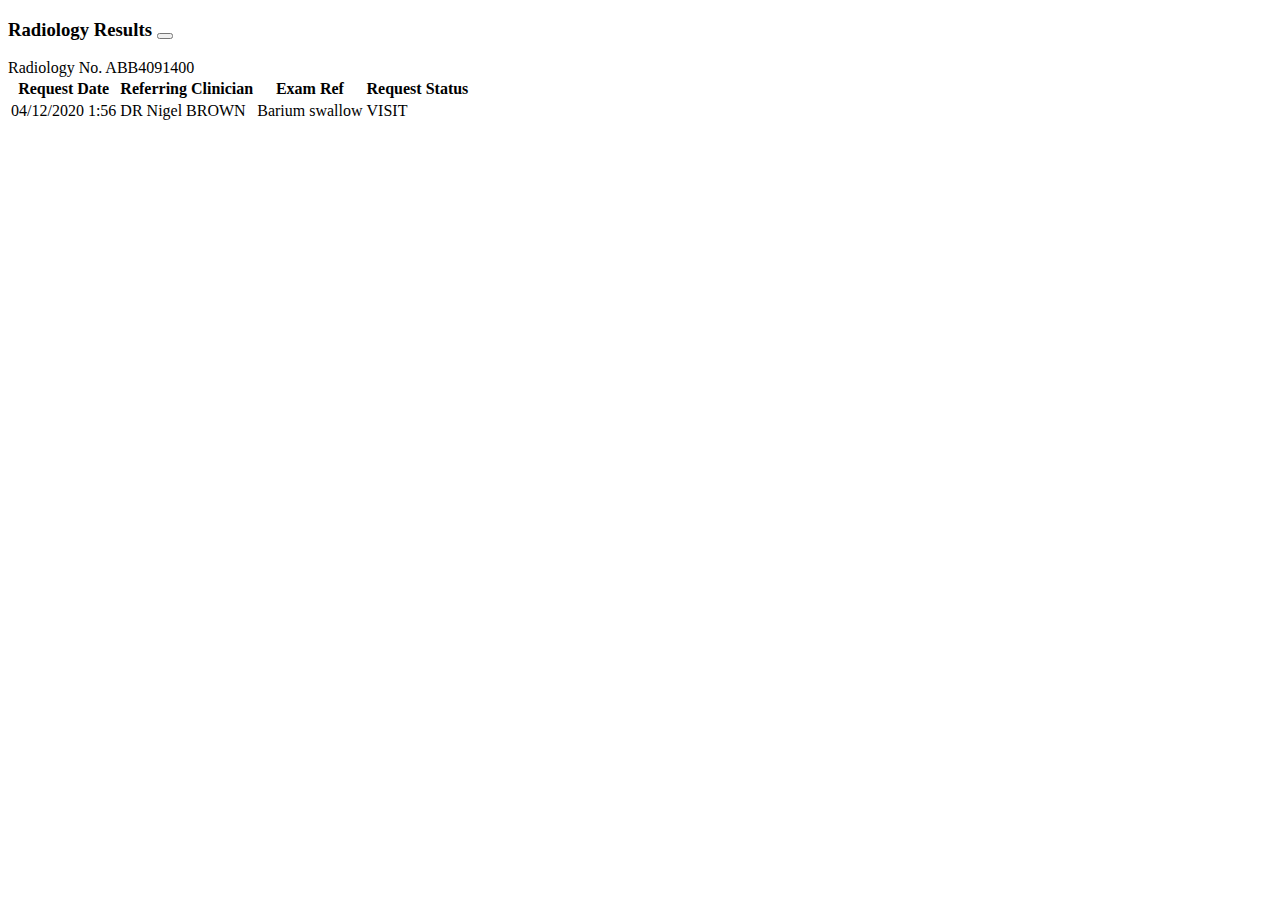
<file: radiology/list.html>
<!DOCTYPE html>
<html lang="en">
<head>
    <meta charset="UTF-8">
    <meta name="viewport" content="width=device-width, initial-scale=1.0">
    <title>CWSA- Radiology Results View UI</title>
    <link href="https://cdn.jsdelivr.net/npm/bootstrap@5.0.0-beta1/dist/css/bootstrap.min.css" rel="stylesheet" integrity="sha384-giJF6kkoqNQ00vy+HMDP7azOuL0xtbfIcaT9wjKHr8RbDVddVHyTfAAsrekwKmP1" crossorigin="anonymous">
    <link rel="stylesheet" href="https://abuhb.github.io/ui/nhs-colours.css">
    <script src="https://abuhb.github.io/ui/fontawesome/js/all.js"></script>
</head>
<body>
 

    <div class="container-xl">
        
        
        <div class="row">
            <div class="col-6">
                <h3>Radiology Results
                    <button type="button" class="btn" data-bs-toggle="tooltip" data-bs-placement="bottom" title="PAS details do not match these on Radis.  Click here to report.">
                        <i class="fas fa-exclamation-circle text-warning"></i>
                      </button>
                </h3>
            </div>
            <div class="col-6 text-end">
                Radiology No. ABB4091400
            </div>
        </div>

            <table class="table table-striped">
                <thead class="nhsdarkgrey">
                  <tr>
                    <th scope="col">Request Date <i class="fas fa-sort"></i></th>
                    <th scope="col" class="d-none d-sm-table-cell d-md-table-cell d-lg-table-cell d-xl-table-cell">Referring Clinician <i class="fas fa-sort"></i></th>
                    <th scope="col">Exam Ref <i class="fas fa-sort"></i></th>
                    <th scope="col">Request Status <i class="fas fa-sort"></i></th>
                  </tr>
                </thead>
                <tbody>
<tr onclick="document.location = '/result.html'">
    <td>04/12/2020 1:56</td>
    <td>DR Nigel BROWN</td>
    <td>Barium swallow</td>
    <td>VISIT</td>
</tr>
                </tbody>
                </table>
    </div>
    
    <script src="https://cdn.jsdelivr.net/npm/bootstrap@5.0.0-beta1/dist/js/bootstrap.bundle.min.js" integrity="sha384-ygbV9kiqUc6oa4msXn9868pTtWMgiQaeYH7/t7LECLbyPA2x65Kgf80OJFdroafW" crossorigin="anonymous"></script>
</body>
</html>
</file>
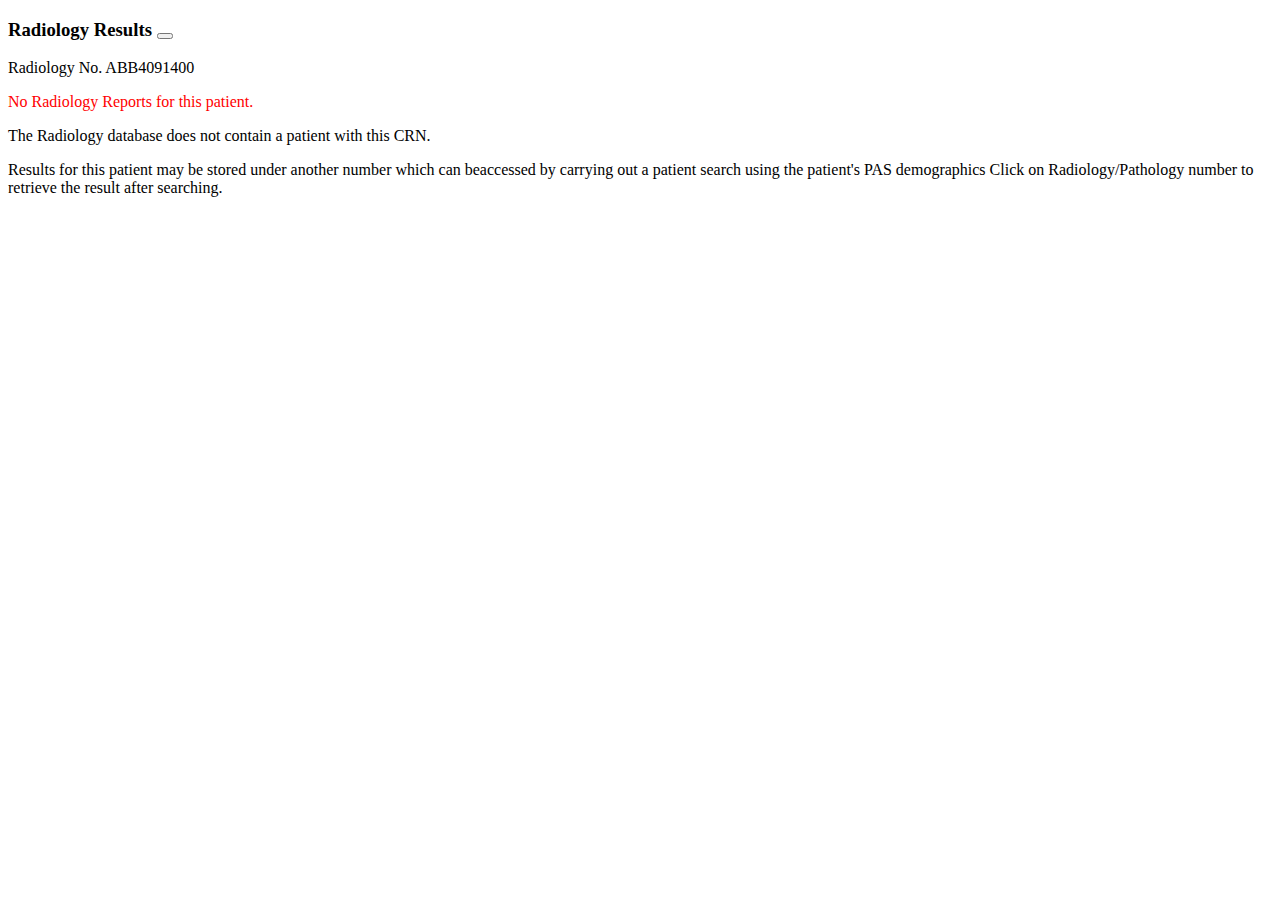
<file: radiology/noresults.html>
<!DOCTYPE html>
<html lang="en">
<head>
    <meta charset="UTF-8">
    <meta name="viewport" content="width=device-width, initial-scale=1.0">
    <title>Radiology Result Detail</title>
    <link href="https://cdn.jsdelivr.net/npm/bootstrap@5.0.0-beta1/dist/css/bootstrap.min.css" rel="stylesheet" integrity="sha384-giJF6kkoqNQ00vy+HMDP7azOuL0xtbfIcaT9wjKHr8RbDVddVHyTfAAsrekwKmP1" crossorigin="anonymous">
    <link rel="stylesheet" href="https://abuhb.github.io/ui/nhs-colours.css">
    <script src="https://abuhb.github.io/ui/fontawesome/js/all.js"></script>
</head>
<body>
    
<div class="container-xl">

    <div class="row">
        <div class="col-6">
            <h3>Radiology Results
                <button type="button" class="btn" data-bs-toggle="tooltip" data-bs-placement="bottom" title="PAS details do not match these on Radis.  Click here to report.">
                    <i class="fas fa-exclamation-circle text-warning"></i>
                  </button>
            </h3>
        </div>
        <div class="col-6 text-end">
            Radiology No. ABB4091400
        </div>
    </div>

<p style="color:red">
    No Radiology Reports for this patient.</p>
    <p>
    The Radiology database does not contain a patient with this CRN.</p>
    <p>
    Results for this patient may be stored under another number which can beaccessed by carrying out a patient search using the patient's PAS demographics Click on Radiology/Pathology number to retrieve the result after searching.
</p>

</div>

    <script src="https://cdn.jsdelivr.net/npm/bootstrap@5.0.0-beta1/dist/js/bootstrap.bundle.min.js" integrity="sha384-ygbV9kiqUc6oa4msXn9868pTtWMgiQaeYH7/t7LECLbyPA2x65Kgf80OJFdroafW" crossorigin="anonymous"></script>
    <script>
        var tooltipTriggerList = [].slice.call(document.querySelectorAll('[data-bs-toggle="tooltip"]'))
        var tooltipList = tooltipTriggerList.map(function (tooltipTriggerEl) {
          return new bootstrap.Tooltip(tooltipTriggerEl)
        })
        </script>
</body>
</html>
</file>
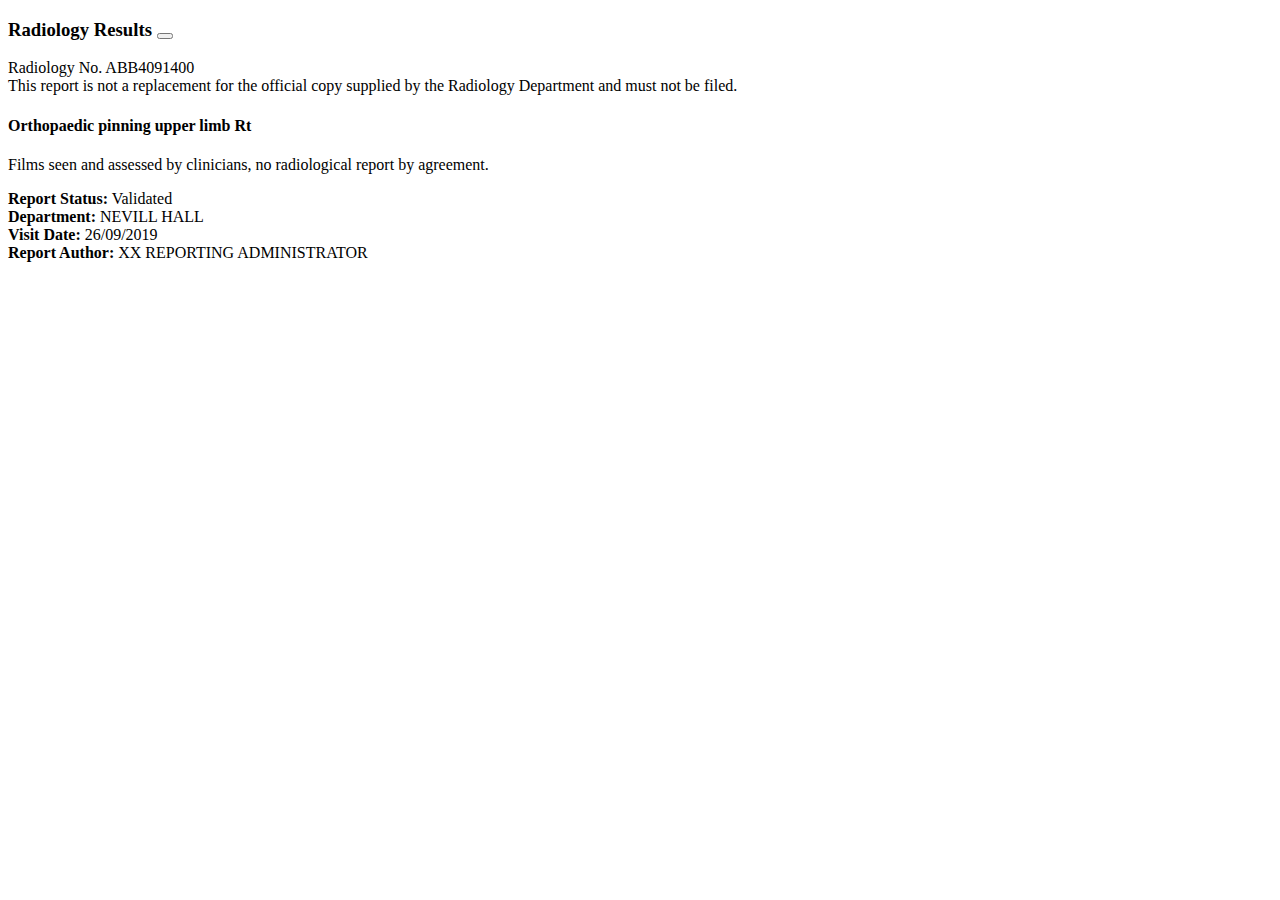
<file: radiology/result.html>
<!DOCTYPE html>
<html lang="en">
<head>
    <meta charset="UTF-8">
    <meta name="viewport" content="width=device-width, initial-scale=1.0">
    <title>Radiology Result Detail</title>
    <link href="https://cdn.jsdelivr.net/npm/bootstrap@5.0.0-beta1/dist/css/bootstrap.min.css" rel="stylesheet" integrity="sha384-giJF6kkoqNQ00vy+HMDP7azOuL0xtbfIcaT9wjKHr8RbDVddVHyTfAAsrekwKmP1" crossorigin="anonymous">
    <link rel="stylesheet" href="https://abuhb.github.io/ui/nhs-colours.css">
    <script src="https://abuhb.github.io/ui/fontawesome/js/all.js"></script>
</head>
<body>
    
<div class="container-xl">

    <div class="row">
        <div class="col-6">
            <h3>Radiology Results
                <button type="button" class="btn" data-bs-toggle="tooltip" data-bs-placement="bottom" title="PAS details do not match these on Radis.  Click here to report.">
                    <i class="fas fa-exclamation-circle text-warning"></i>
                  </button>
            </h3>
        </div>
        <div class="col-6 text-end">
            Radiology No. ABB4091400
        </div>
    </div>

    <div class="alert nhsyellow">This report is not a replacement for the official copy supplied by the
    Radiology Department and must not be filed.
    </div>

    <h4>Orthopaedic pinning upper limb Rt</h4>
    <p>Films seen and assessed by clinicians, no radiological report by agreement.</p>

    <b>Report Status:</b> Validated<br>
    <b>Department:</b> NEVILL HALL<br>
    <b>Visit Date:</b> 26/09/2019<br>
    <b>Report Author:</b> XX REPORTING ADMINISTRATOR

</div>

    <script src="https://cdn.jsdelivr.net/npm/bootstrap@5.0.0-beta1/dist/js/bootstrap.bundle.min.js" integrity="sha384-ygbV9kiqUc6oa4msXn9868pTtWMgiQaeYH7/t7LECLbyPA2x65Kgf80OJFdroafW" crossorigin="anonymous"></script>
    <script>
        var tooltipTriggerList = [].slice.call(document.querySelectorAll('[data-bs-toggle="tooltip"]'))
        var tooltipList = tooltipTriggerList.map(function (tooltipTriggerEl) {
          return new bootstrap.Tooltip(tooltipTriggerEl)
        })
        </script>
</body>
</html>
</file>
<file: cwsa2.css>
#brand {
height: 180px;
text-align: center;
padding: 10px;
padding-top: 30px;
}

#brand img {
width: 80%;
margin-bottom: 15px;
}

#main {
height: Calc(100vh - 340px);
min-height: 370px;
}

#account {
height: 160px;
padding: 2px;
}

#cws {
display: flex;
}

aside {
width: 260px;
font-size: 1.1rem;
}

main {
min-height: 100vh;
padding: 15px;
width: 100%;
overflow: auto;
}

#main a {
color: #fff;
background: #425563;
padding: 10px;
padding-left: 15px;
border-radius: 15px 0px 0px 15px;
margin-left: 20px;
margin-top: 3px;
}

.sub {
margin-left: 50px !important;
font-size: 1rem;
}

#account a {
color: #fff;
background: #425563;
display: box;
padding: 10px;
margin: 2px;
padding-left: 12px;
border-radius: 5px;
width: 98%;
}

nav svg {
margin-right: 5px;
}

nav a:hover {
text-decoration: none;
background:#768692 !important;
}

.message {
padding: 20px;
background-color: #edff21;
margin-right: -15px;
margin-left: -15px;
margin-top: -15px;
/* Hide during UX work by changing block to none */
display: block;
font-size: 1.2rem;
margin-bottom: 20px;
}

h1, h3, h5 {
    color: #005eb8;
}

#mobile-nav {
    display: none;
}

/* Medium screens */
@media (max-width: 768px) {
    aside {
        min-width: 180px;
    }
}

@media (max-width: 570px) { 
    
    #cws {
        display: block;
        }

    aside {
    display: none;
}

    #mobile-nav {
    display: block;
    height: 60px;
    padding: 10px;
}

 }
</file>
